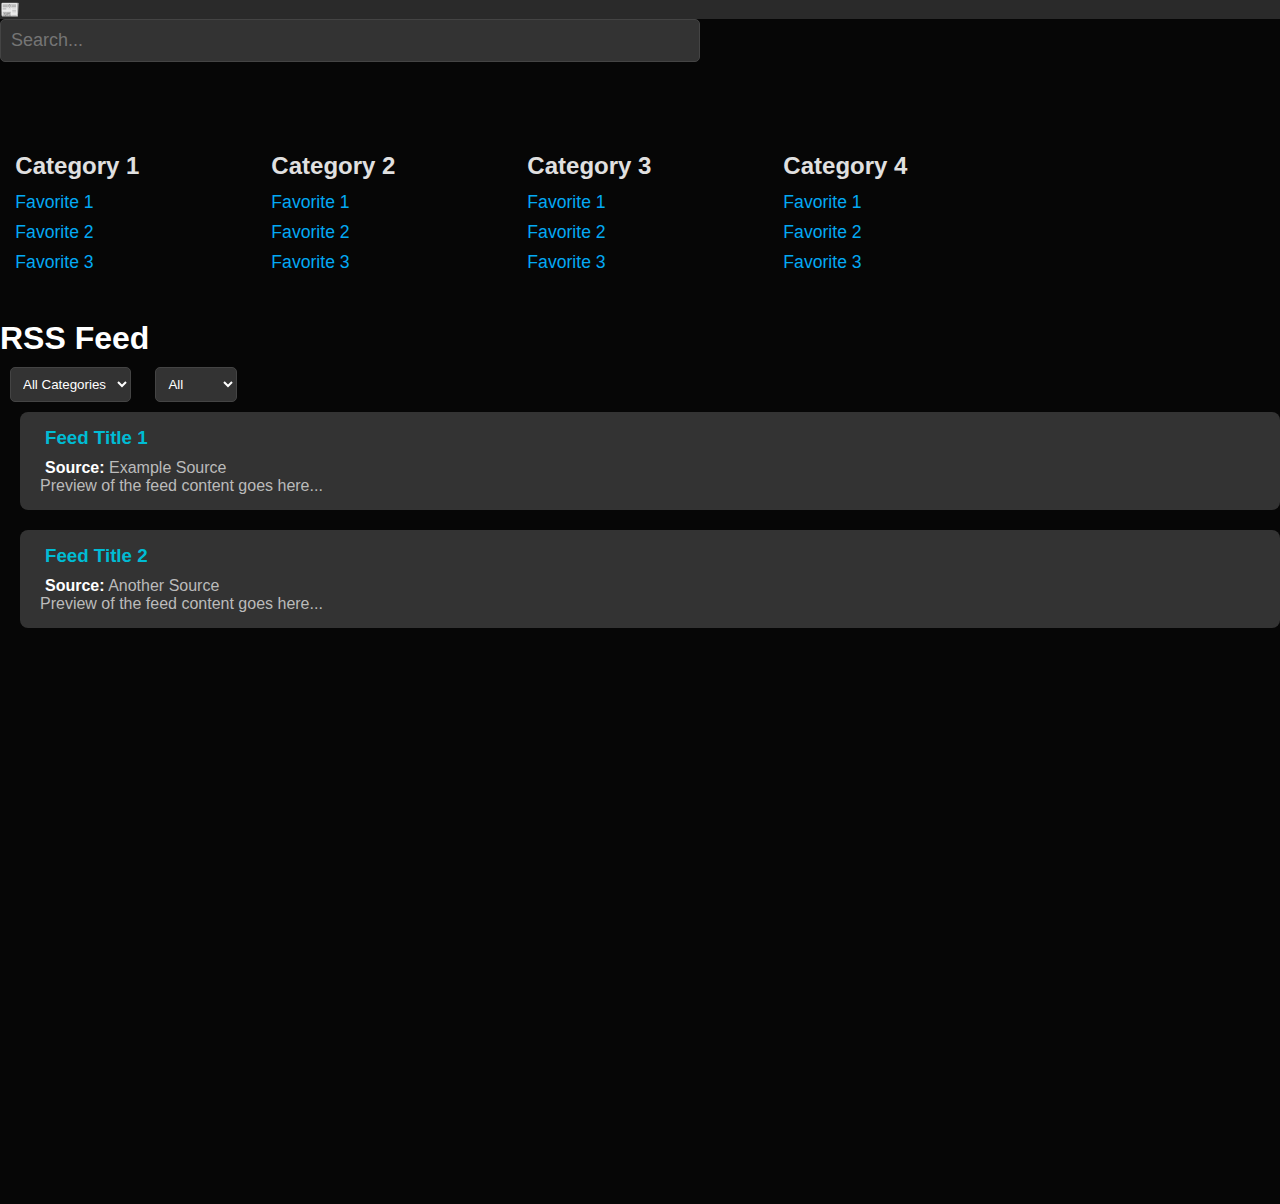
<file: web/index.html>
<!DOCTYPE html>
<html lang="en">

<head>
    <meta charset="UTF-8">
    <meta name="viewport" content="width=device-width, initial-scale=1.0">
    <title>Startpage</title>
    <link rel="icon" type="image/png" href="chrome://branding/content/icon32.png">
    <link rel="stylesheet" href="style.css">
    <script>
        <!--Firefox Flash of unstyled content fix-->
        let FF_FOUC_FIX;
    </script>
</head>

<body>

    <!-- Page Transition Element -->
    <div class="transition" id="transition"></div>

    <!-- RSS Feed Toggle Icon -->
    <div class="rss-icon" onclick="toggleRSS()">
        &#x1F4F0; <!-- RSS icon (Unicode) -->
    </div>

    <!-- Main Page Content -->
    <div class="container">
        <!-- Search Bar -->
        <input class="search-bar" type="text" placeholder="Search..." />

        <div class="favorites">
            <div class="column">
                <h2>Category 1</h2>
                <ul>
                    <li><a href="#">Favorite 1</a></li>
                    <li><a href="#">Favorite 2</a></li>
                    <li><a href="#">Favorite 3</a></li>
                </ul>
            </div>
            <div class="column">
                <h2>Category 2</h2>
                <ul>
                    <li><a href="#">Favorite 1</a></li>
                    <li><a href="#">Favorite 2</a></li>
                    <li><a href="#">Favorite 3</a></li>
                </ul>
            </div>
            <div class="column">
                <h2>Category 3</h2>
                <ul>
                    <li><a href="#">Favorite 1</a></li>
                    <li><a href="#">Favorite 2</a></li>
                    <li><a href="#">Favorite 3</a></li>
                </ul>
            </div>
            <div class="column">
                <h2>Category 4</h2>
                <ul>
                    <li><a href="#">Favorite 1</a></li>
                    <li><a href="#">Favorite 2</a></li>
                    <li><a href="#">Favorite 3</a></li>
                </ul>
            </div>
        </div>
    </div>

    <!-- RSS Feed Page (hidden by default) -->
    <div id="rss-feed">
        <h1>RSS Feed</h1>

        <!-- Dropdown Filters -->
        <select id="category-filter">
            <option value="all">All Categories</option>
            <option value="news">News</option>
            <option value="tech">Tech</option>
            <option value="sports">Sports</option>
        </select>

        <select id="read-filter">
            <option value="all">All</option>
            <option value="read">Read</option>
            <option value="unread">Unread</option>
        </select>

        <!-- Placeholder Feed Entries -->
        <div id="feed-list">
            <div class="feed-item">
                <h3>Feed Title 1</h3>
                <p><strong>Source:</strong> Example Source</p>
                <p>Preview of the feed content goes here...</p>
            </div>
            <div class="feed-item">
                <h3>Feed Title 2</h3>
                <p><strong>Source:</strong> Another Source</p>
                <p>Preview of the feed content goes here...</p>
            </div>
        </div>
    </div>

    <script src="script.js"></script>

</body>

</html>
</file>
<file: web/style.css>
* {
  margin: 0;
  padding: 0;
  box-sizing: border-box;
}

html,
body {
  height: 100%;
  width: 100%;
  background-color: #060606;
  color: #fff;
  font-family: Arial, sans-serif;
  overflow: hidden;
  transition: background-color 0.5s ease;
}

#search-page {
  flex-direction: column;
  background-color: #060606;
  justify-content: center;
  align-items: center;
  height: 100%;
  text-align: center;
  padding-left: 4vw;
  padding-top: 1vw;
}

#youtube-page {
  background: linear-gradient(90deg, #5c0009, #7e000d);
  flex-direction: column;
  justify-content: center;
  align-items: center;
  height: 100%;
  text-align: center;
  padding-left: 4vw;
  padding-top: 1vw;
}

.search-bar {
  width: 60%;
  max-width: 700px;
  padding: 10px;
  font-size: 18px;
  background-color: #333;
  border: 1px solid #444;
  border-radius: 5px;
  color: #fff;
  outline: none;
}

.search-bar:focus {
  border-color: #0066cc;
}

.favorites {
  padding-top: 10vh;
  display: flex;
  justify-content: space-around;
  margin-bottom: 40px;
  width: 80%;
}

.column {
  width: 22%;
}

.column li {
  padding-top: 2px;
  padding-bottom: 2px;
}

.column h2 {
  font-size: 1.5em;
  color: #e0e0e0;
  margin-bottom: 10px;
}

.column ul {
  list-style: none;
  padding: 0;
}

.column ul li {
  margin: 5px 0;
}

.column ul li a {
  text-decoration: none;
  color: #03a9f4;
  font-size: 1.1em;
}

.column ul li a:hover {
  text-decoration: underline;
}

.icon-bar {
  position: absolute;
  display: flex;
  flex-direction: column;
  align-items: center;
}

.icon-bar div {
  padding: 10px;
  cursor: pointer;
  border-radius: 5px;
  display: flex;
  justify-content: center;
  align-items: center;
  position: relative;
  transition: background-color 0.3s ease;
}

.icon-bar div:hover {
  transform: scale(1.1);
}

.search-icon {
  background-color: #060606;
}

.rss-icon {
  background-color: #2a2a2a;
}

.youtube-icon {
  background-color: #5c0009;
}

.notification-bubble {
  position: absolute;
  top: -5px;
  right: -5px;
  width: 20px;
  height: 20px;
  background-color: #f44336;
  color: white;
  font-size: 12px;
  font-weight: bold;
  border-radius: 50%;
  display: flex;
  justify-content: center;
  align-items: center;
}

.page {
  display: none;
  opacity: 0;
}

.active-page {
  display: flex;
  opacity: 1;
}

.card {
  left: 0vw;
  right: 20vw;
  height: 33.3vh;
}

.search-card {
  background-color: #060606;
}

.rss-card {
  background-color: #2a2a2a;
}

.yt-card {
  background-color: #5c0009;
}

#rss-page {
  display: none;
  justify-content: left;
  text-align: left;
  opacity: 0;
  background: linear-gradient(90deg, #2a2a2a, #383838);
  border-radius: 10px;
  width: 100vw;
  padding-left: 4vw;
  padding-top: 1vw;
}

#rss-page.active-page {
  display: block;
  opacity: 1;
}

select {
  background-color: #333;
  color: #fff;
  border: 1px solid #444;
  padding: 8px;
  border-radius: 5px;
  margin: 10px;
}

select:hover {
  background-color: #444;
  cursor: pointer;
}

.list-read-btn {
  background-color: #333;
  color: #fff;
  border: 1px solid #444;
  padding: 8px;
  border-radius: 5px;
  margin: 10px;
}

.list-read-btn:hover {
  background-color: #444;
  cursor: pointer;
}

#feed-list {
  overflow: hidden scroll;
  height: 88vh;
  padding-left: 20px;
}

.feed-item {
  background-color: #333;
  padding: 15px;
  margin-bottom: 20px;
  border-radius: 8px;
  transition: transform 0.2s ease, background-color 0.2s ease;
  display: flex;
  flex-direction: column;
  position: relative;
}

.feed-item:hover {
  transform: scale(1.02);
  background-color: #444;
  cursor: pointer;
}

.feed-item h3 {
  margin-bottom: 10px;
  color: #00bcd4;
  padding-left: 10px;
}

.feed-item p {
  color: #bbb;
  padding-left: 5px;
}

.feed-item p strong {
  color: #fff;
  padding-left: 5px;
}

.right-button {
  background-color: #444;
  color: #fff;
  border: none;
  padding: 8px 12px;
  border-radius: 50%;
  font-size: 20px;
  cursor: pointer;
  position: absolute;
  right: 60px;
  bottom: 15px;
  transition: background-color 0.3s ease;
  display: flex;
  justify-content: center;
  align-items: center;
  width: 40px;
  height: 40px;
}

.right-button:hover {
  background-color: #666;
}

#youtube-page {
  display: flex;
  flex-direction: column;
  align-items: flex-start;
  justify-content: flex-start;
  background: linear-gradient(90deg, #5c0009, #7e000d);
  color: #fff;
  padding-top: 1vw;
  padding-left: 4vw;
  padding-right: 1vw;
  height: 100%;
  text-align: left;
  overflow: hidden;
}

.filters {
  display: flex;
  gap: 10px;
  margin-bottom: 20px;
  align-items: center;
}

#video-list {
  display: grid;
  grid-template-columns: repeat(auto-fill, minmax(250px, 1fr));
  gap: 20px;
  margin-top: 20px;
  width: 100%;
  height: 80vh;
  overflow-y: auto;
  padding-right: 10px;
}

.video-item {
  background-color: #333;
  padding: 15px;
  border-radius: 10px;
  display: flex;
  flex-direction: column;
  position: relative;
  transition: transform 0.2s ease, background-color 0.2s ease;
  height: 400px;
  width: 100%;
  box-sizing: border-box;
  cursor: pointer;
}

.video-item:hover {
  transform: scale(1.02);
  background-color: #444;
}

.video-thumbnail img {
  width: 100%;
  height: 200px;
  object-fit: cover;
  border-radius: 8px;
}

.video-info {
  margin-top: 10px;
  text-align: left;
  flex-grow: 1;
}

.video-info h3 {
  font-size: 1.2em;
  margin-bottom: 5px;
}

.video-info p {
  font-size: 1em;
  color: #bbb;
}

.video-actions {
  position: absolute;
  right: 15px;
  bottom: 15px;
  display: flex;
  gap: 10px;
}

.mark-seen-btn,
.favorite-btn {
  background-color: #444;
  color: #fff;
  border: none;
  padding: 6px;
  border-radius: 50%;
  font-size: 14px;
  cursor: pointer;
  display: flex;
  justify-content: center;
  align-items: center;
  width: 30px;
  height: 30px;
  transition: background-color 0.3s ease;
}

.mark-seen-btn:hover,
.favorite-btn:hover {
  background-color: #666;
}

*::-webkit-scrollbar {
  height: 10px;
  width: 10px;
}

*::-webkit-scrollbar-track {
  border-radius: 5px;
  background-color: #000000;
}

*::-webkit-scrollbar-track:hover {
  background-color: #000000;
}

*::-webkit-scrollbar-track:active {
  background-color: #000000;
}

*::-webkit-scrollbar-thumb {
  border-radius: 5px;
  background-color: #404040;
}

*::-webkit-scrollbar-thumb:hover {
  background-color: #505050;
}

*::-webkit-scrollbar-thumb:active {
  background-color: #505050;
}
</file>
